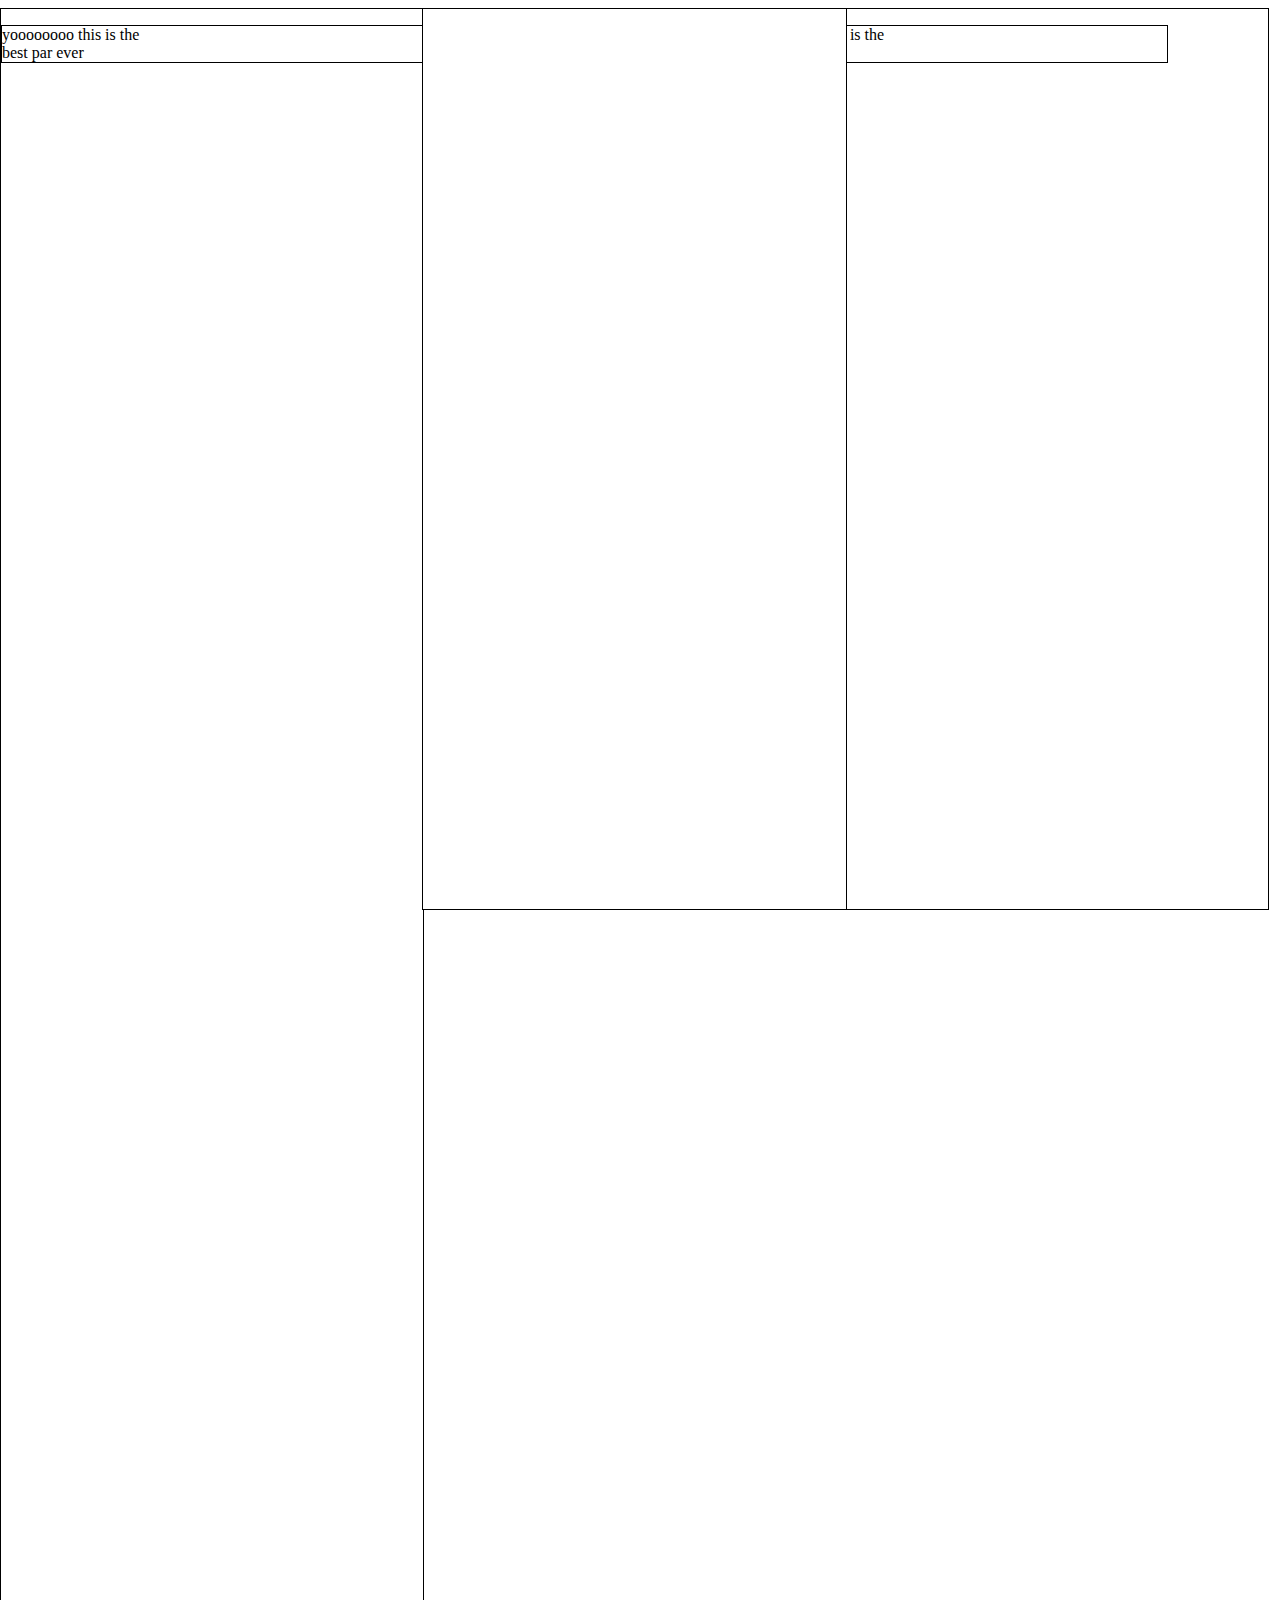
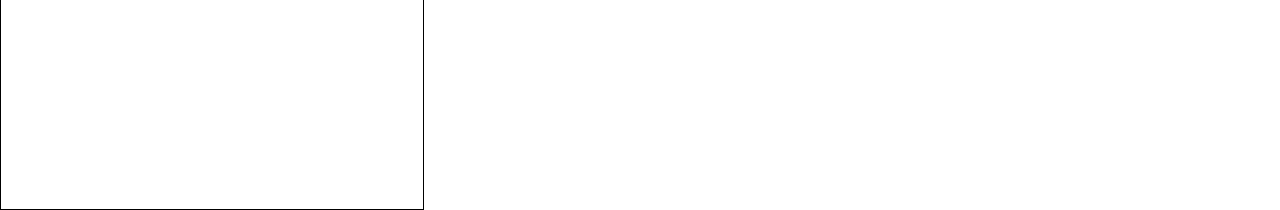
<file: Hippo Hack/scuffed site/embed.html>
<!DOCTYPE html>
<html>
<body>
<div id="one" class="sect">
<p id="left" class="animateView">yoooooooo this is the <br> best par ever </p>
</div>
<div id="two" class="sect">
<div id="column"></div>
</div>
<div id="three" class="sect">
<p id="right" class="animateView">yoooooooo this is the <br> best par ever</p>
</div>
<style>
.sect{
	border:1px solid black;
    position:absolute;
    width:33%;
    height:100%;
}
#left{
	border:1px solid black;
    position:relative;
    left:0;
    transition: left 1s;
    z-index:0;
}
#left:is-inViewport{
	left:-20px;
}
#right{
	border:1px solid black;
    position:relative;
    left:-100px;
    transition: left 1s;
    z-index:0;
}
#right:is-inViewport{
	left:20px;
}
#one{
	left:0;
    z-index:0;
    height:200%;
}
#two{
	left:33%;
    z-index:1;
    background-color:white;
}
#three{
	left:66%;
    z-index:0;
}
</style>
<script>
  const inViewport = (entries, observer) => {
    entries.forEach(entry => {
      entry.target.classList.toggle("is-inViewport", entry.isIntersecting);
    });
  };
const Obs = new IntersectionObserver(inViewport);
      const obsOptions = {}; //See: https://developer.mozilla.org/en-US/docs/Web/API/Intersection_Observer_API#Intersection_observer_options
      // Attach observer to every [data-inviewport] element:
      const ELs_inViewport = document.querySelectorAll(".animateView")
      ELs_inViewport.forEach(EL => {
        Obs.observe(EL, obsOptions);
      });
</script>
</body>
</html>
</file>
